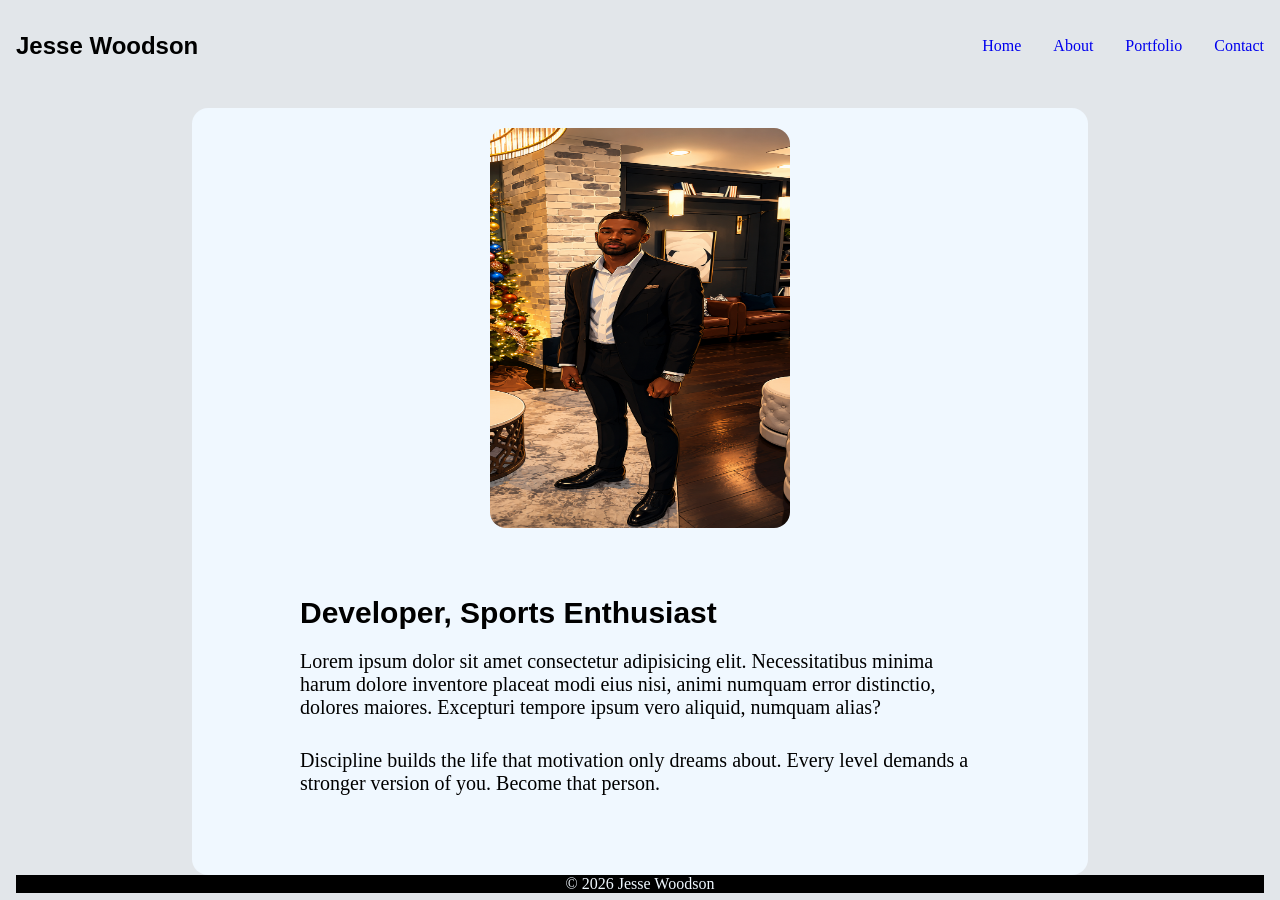
<file: index.html>
<!doctype html>
<html lang="en">
  <head>
    <meta charset="UTF-8" />
    <meta name="viewport" content="width=device-width, initial-scale=1.0" />
    <link rel="stylesheet" href="index.css" />
    <title>Personal Website</title>
  </head>
  <body>
    <header>
      <nav>
        <h1>Jesse Woodson</h1>
        <ul>
          <li><a href="#">Home</a></li>
          <li><a href="./about.html">About</a></li>
          <li><a href="./portfolio.html">Portfolio</a></li>
          <li><a href="./contact.html">Contact</a></li>
        </ul>
      </nav>
    </header>
    <div class="container">
      <img height="400px" width="300px" src="./img/homepage.png" alt="" />
      <div class="container2">
        <h2>Developer, Sports Enthusiast</h2>
        <p>
          Lorem ipsum dolor sit amet consectetur adipisicing elit.
          Necessitatibus minima harum dolore inventore placeat modi eius nisi,
          animi numquam error distinctio, dolores maiores. Excepturi tempore
          ipsum vero aliquid, numquam alias?
        </p>

        <p class="quote">
          Discipline builds the life that motivation only dreams about. Every
          level demands a stronger version of you. Become that person.
        </p>
      </div>
    </div>
    <footer id="footer">&copy; 2026 Jesse Woodson</footer>
  </body>
</html>
</file>
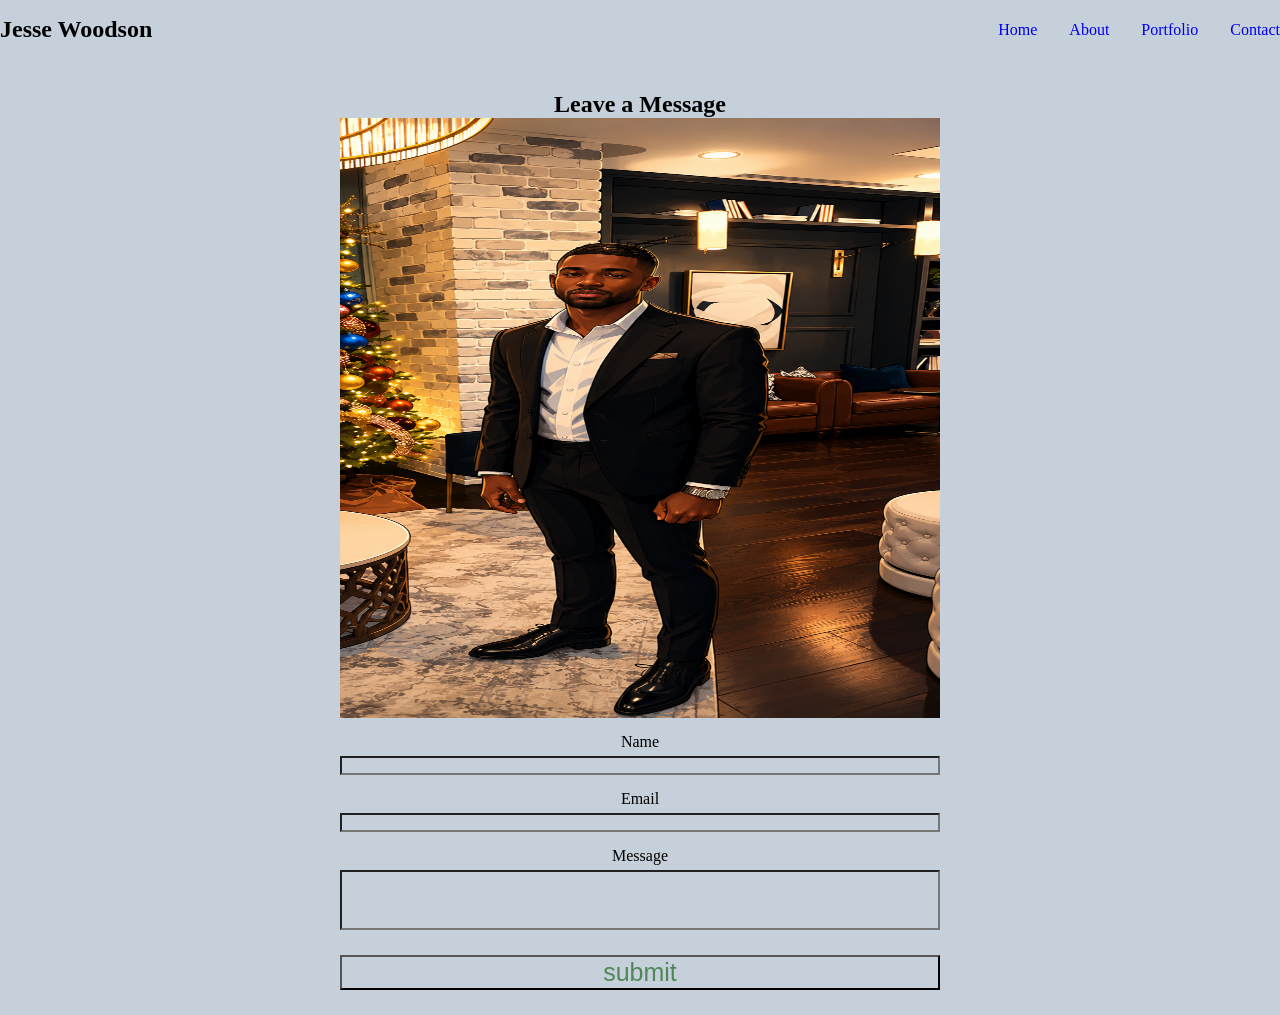
<file: contact.html>
<!doctype html>
<html lang="en">
  <head>
    <meta charset="UTF-8" />
    <meta name="viewport" content="width=device-width, initial-scale=1.0" />
    <link rel="stylesheet" href="contact.css" />
    <title>Contact</title>
  </head>
  <body>
    <header>
      <nav>
        <h1>Jesse Woodson</h1>
        <ul>
          <li><a href="./index.html">Home</a></li>
          <li><a href="./about.html">About</a></li>
          <li><a href="./portfolio.html">Portfolio</a></li>
          <li><a href="#">Contact</a></li>
        </ul>
      </nav>
    </header>
    <main class="maincontent">
      <h2 id="content3">Leave a Message</h2>
      <img
        id="conimg"
        width="600px"
        height="600px"
        src="./img/homepage.png"
        alt=""
      />
      <form class="contactform" action="submitform" method="post">
        <label for="Name">Name</label>
        <input type="name" name="Name" id="name" />

        <label for="Email">Email</label>
        <input type="email" name="Email" id="email" />

        <label for="Message">Message</label>
        <input type="text" name="message" id="message" />
        <button id="submitbutton" type="submit">submit</button>
      </form>
    </main>
  </body>
</html>
</file>
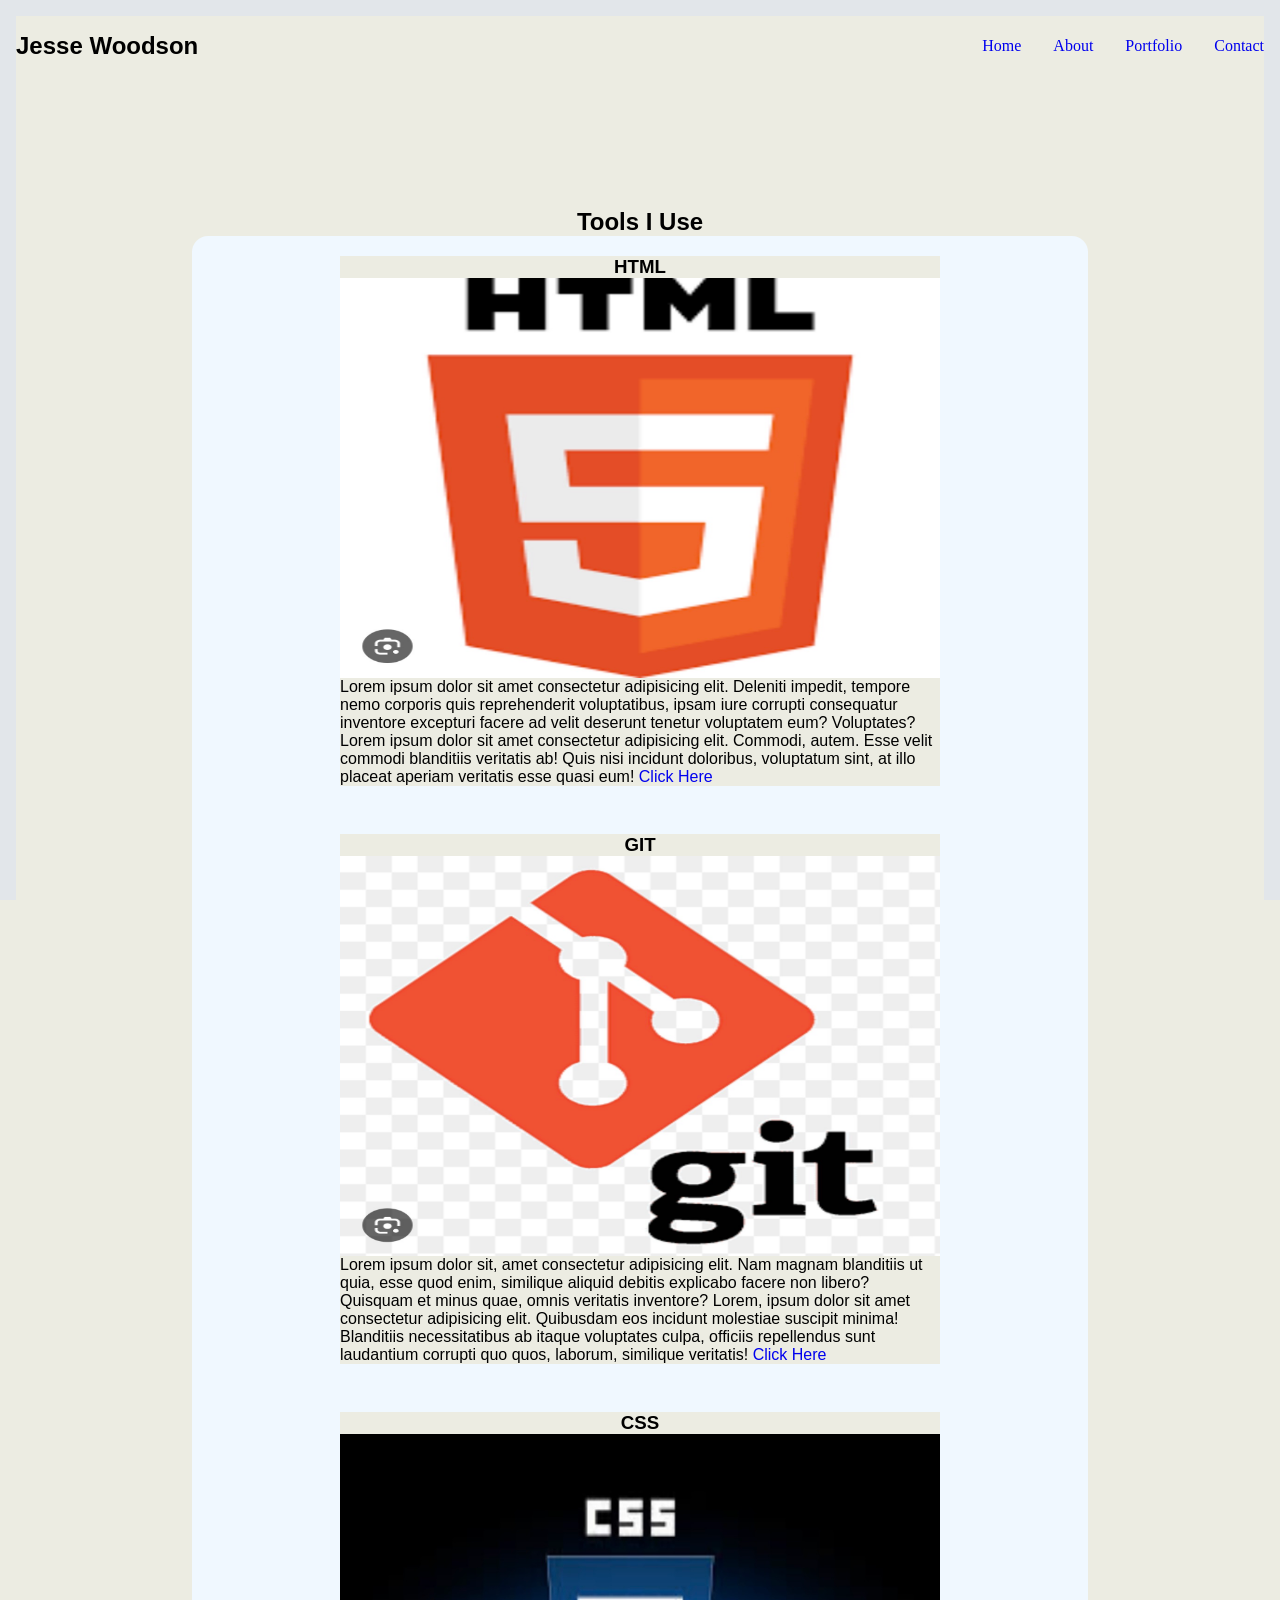
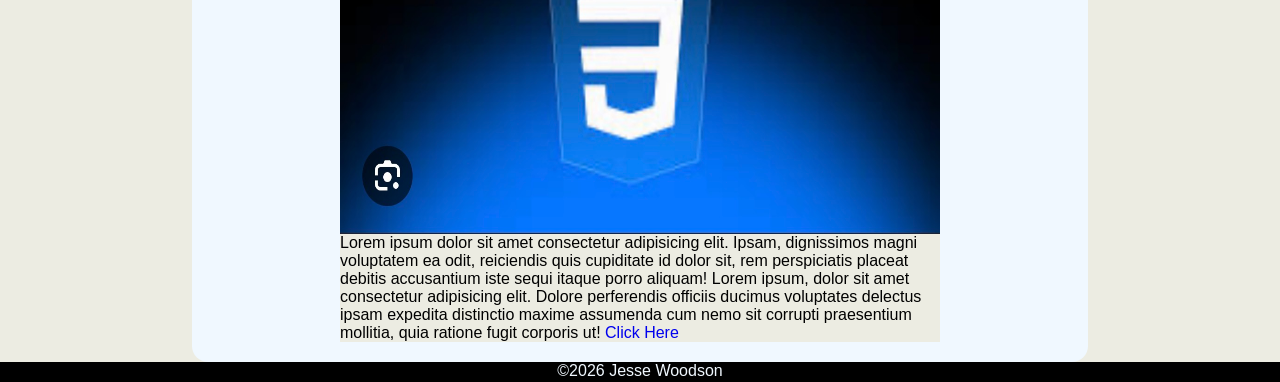
<file: portfolio.html>
<!doctype html>
<html lang="en">
  <head>
    <meta charset="UTF-8" />
    <meta name="viewport" content="width=device-width, initial-scale=1.0" />
    <link rel="stylesheet" href="./portfolio.css" />

    <title>Portfolio</title>
  </head>
  <body>
    <header>
    <nav>
      <h1>Jesse Woodson</h1>
      <ul>
      <li><a href="./index.html">Home</a></li>
      <li><a href="./about.html">About</a></li>
      <li><a href="#">Portfolio</a></li>
      <li><a href="./contact.html">Contact</a></li>
      </ul>
    </nav>
    </header>

    
    <div class="flex-container">
      <h2>Tools I Use</h2>
      <div class="container">

      <div class="pa">
      <h3>HTML</h3>
      <img src="./img/html.jpg" alt="" />
      <p>
        Lorem ipsum dolor sit amet consectetur adipisicing elit. Deleniti
        impedit, tempore nemo corporis quis reprehenderit voluptatibus, ipsam
        iure corrupti consequatur inventore excepturi facere ad velit deserunt
        tenetur voluptatem eum? Voluptates? Lorem ipsum dolor sit amet
        consectetur adipisicing elit. Commodi, autem. Esse velit commodi
        blanditiis veritatis ab! Quis nisi incidunt doloribus, voluptatum sint,
        at illo placeat aperiam veritatis esse quasi eum!
        <a href="#">Click Here</a>
      </p>
      </div>

      <div class="pa">
      <h3>GIT</h3>
      <img src="./img/git.jpg" alt="" />
      <p>
        Lorem ipsum dolor sit, amet consectetur adipisicing elit. Nam magnam
        blanditiis ut quia, esse quod enim, similique aliquid debitis explicabo
        facere non libero? Quisquam et minus quae, omnis veritatis inventore?
        Lorem, ipsum dolor sit amet consectetur adipisicing elit. Quibusdam eos
        incidunt molestiae suscipit minima! Blanditiis necessitatibus ab itaque
        voluptates culpa, officiis repellendus sunt laudantium corrupti quo
        quos, laborum, similique veritatis! <a href="#">Click Here</a>
      </p>
      </div>

      <div class="pa">
      <h3>CSS</h3>
      <img src="./img/css.jpg" alt="" />
      <p>
        Lorem ipsum dolor sit amet consectetur adipisicing elit. Ipsam,
        dignissimos magni voluptatem ea odit, reiciendis quis cupiditate id
        dolor sit, rem perspiciatis placeat debitis accusantium iste sequi
        itaque porro aliquam! Lorem ipsum, dolor sit amet consectetur
        adipisicing elit. Dolore perferendis officiis ducimus voluptates
        delectus ipsam expedita distinctio maxime assumenda cum nemo sit
        corrupti praesentium mollitia, quia ratione fugit corporis ut!
        <a href="#">Click Here</a>
      </p>
      </div>
    </div>
    <footer id="footer">&copy;2026 Jesse Woodson</footer>
  </body>
</html>
</file>
<file: index.css>
* {
  margin: 0;
  padding: 0;
  box-sizing: border-box;
}
h1,
h2 {
  font-family: sans-serif;
}

body {
  display: flex;
  flex-direction: column;
  padding: 1em;
  background-color: rgb(226, 230, 234);
  height: 100vh;
}
nav {
  margin: 1em auto 3em auto;
  width: min (1000px, 100%);
}
nav,
ul {
  display: flex;
  align-items: center;
  list-style-type: none;
  gap: 2em;
  justify-content: space-between;
}
nav,
a {
  text-decoration: none;
}
.container {
  display: flex;
  justify-content: center;
  align-items: center;
  gap: 3em;
  flex-wrap: wrap;
  background-color: aliceblue;
  width: 70vw;
  margin: auto;
  border-radius: 1em;
  padding: 20px;
}
img {
  max-width: 100%;
  border-radius: 1em;
}
.container2 {
  flex: 0 1 34em;
  background-color: aliceblue;
}
.container2,
p {
  margin: 1em 0 1.5em 0;
  font-size: 1.25rem;
}
.quote {
  background-color: aliceblue;
}
#footer {
  background-color: black;
  color: aliceblue;
  position: relative;
  height: 20px;

  text-align: center;
}
</file>
<file: contact.css>
* {
  margin: 0;
  padding: 0;
  box-sizing: border-box;
  background-color: rgb(198, 208, 218);
}
nav {
  margin: 1em auto 3em auto;
  width: min (1000px, 100%);
}
nav,
ul {
  display: flex;
  align-items: center;
  list-style-type: none;
  gap: 2em;
  justify-content: space-between;
}
nav,
a {
  text-decoration: none;
}
.maincontent {
  display: flex;
  height: 70vh;
  align-items: center;
  flex-direction: column;
  flex: 1;
}
.contactform {
  display: flex;
  flex-direction: column;
  width: 600px;
  text-align: center;
}
label {
  padding: 15px 0 5px 0;
}
form {
  padding-bottom: 25px;
}
#submitbutton {
  height: 35px;
  color: rgb(80, 135, 88);
  font-size: 25px;
  background: linear-gradient(90deg);
  margin-top: 25px;
}
#message {
  height: 60px;
}
</file>
<file: portfolio.css>
* {
  background-color: rgb(236, 236, 226);
  margin: 0;
  padding: 0;
  box-sizing: border-box;
}
h1,
h2 {
  font-family: sans-serif;
}

img {
  width: 600px;
  height: 400px;
  align-items: center;
}
h1 {
  font-size: 1;
}

nav {
  margin: 1em auto 3em auto;
  width: min (1000px, 100%);
}
nav,
ul {
  display: flex;
  align-items: center;
  list-style-type: none;
  gap: 2em;
  justify-content: space-between;
}
nav,
a {
  text-decoration: none;
}
/* .container {
  display: flex;
  flex-direction: column;
  align-content: center;
} */
.flex-container {
  display: flex;
  font-family: sans-serif;
  align-items: center;
  justify-content: center;
  padding-top: 100px;
  min-height: fit-content;
  flex-direction: column;
}

.container {
  display: flex;
  justify-content: center;
  align-items: center;
  gap: 3em;
  flex-wrap: wrap;
  background-color: aliceblue;
  width: 70vw;
  margin: auto;
  border-radius: 1em;
  padding: 20px;
}
p {
  width: 600px;
}

body {
  display: flex;
  flex-direction: column;
  padding: 1em;
  background-color: rgb(226, 230, 234);
  height: 100vh;
}
#footer {
  background-color: black;
  color: aliceblue;
  position: relative;
  height: 20px;
  width: 100vw;

  text-align: center;
}
.pa {
  display: flex;
  align-items: center;
  flex-direction: column;
}
</file>
